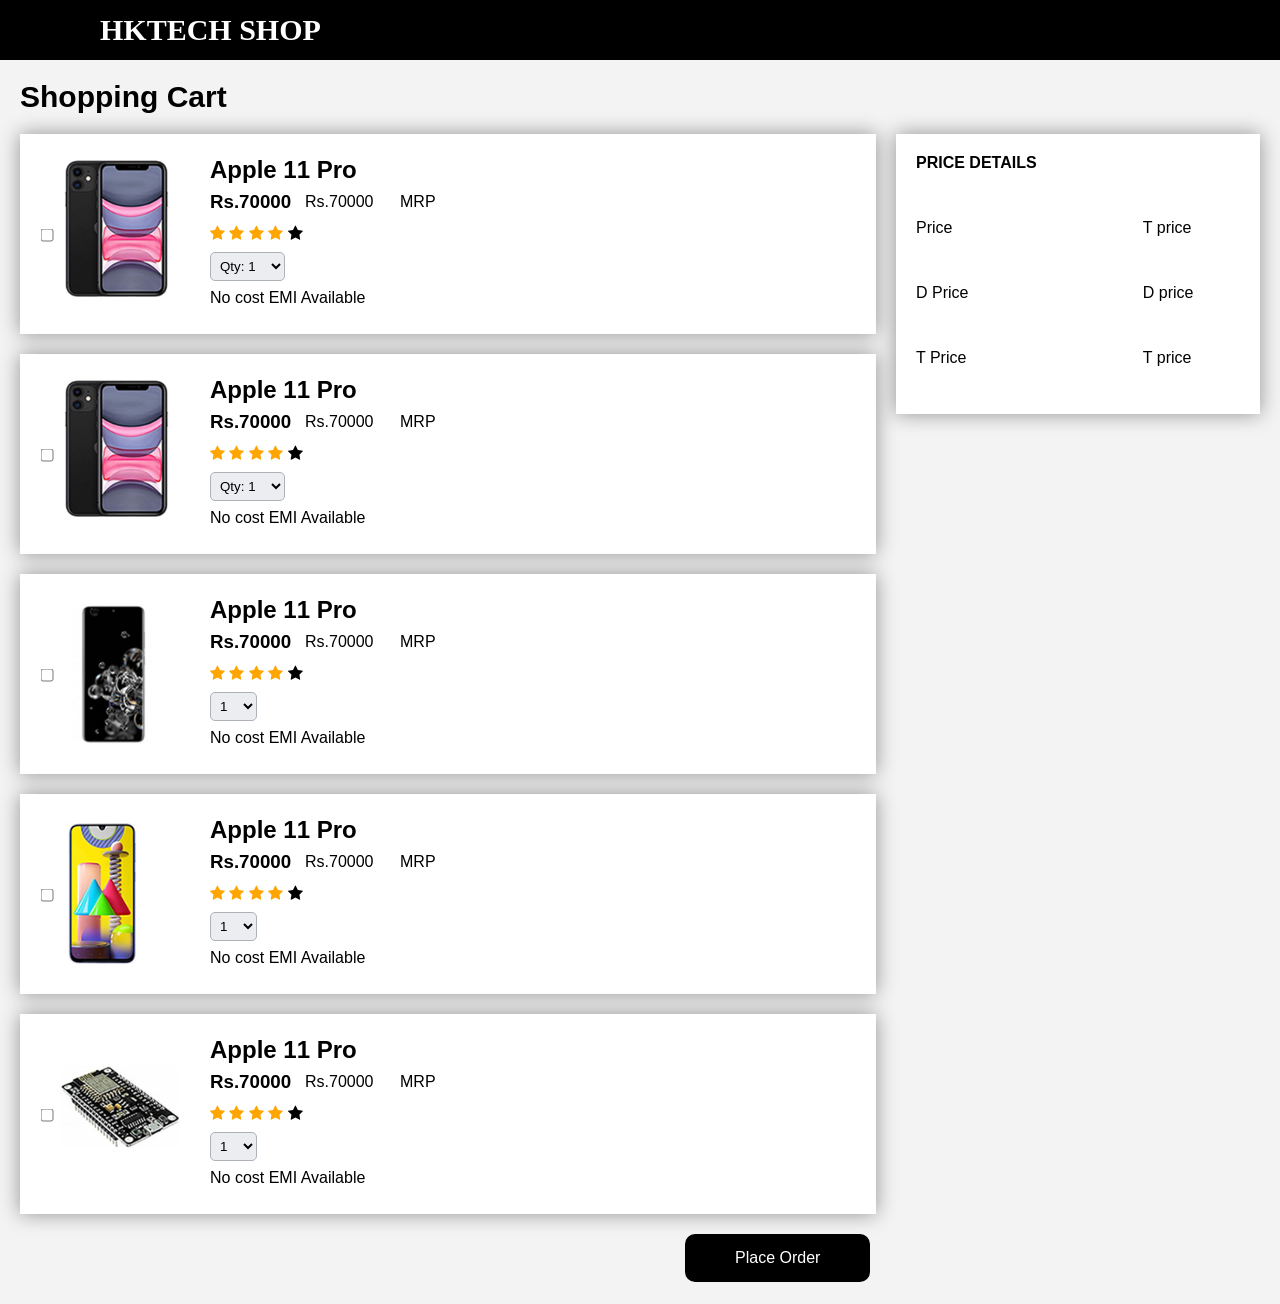
<file: cart.html>
<!DOCTYPE html>
<html lang="en">
<head>
    <meta charset="UTF-8">
    <meta name="viewport" content="width=device-width, initial-scale=1.0">
    <link rel="stylesheet" href="https://cdnjs.cloudflare.com/ajax/libs/font-awesome/4.7.0/css/font-awesome.min.css">

    <link rel="stylesheet" href="css/cart.css">
    <title>HKTECH | Cart</title>
    <style>
        *{
            padding: 0; 
            margin: 0;
            text-decoration: none;
            list-style: none;
            box-sizing: border-box;
        }
        body{
            background:#F3F3F3;
        }
        
        nav{
            background: black;
            height: 60px;
            width: 100%;
        }
        
        label.logo{
            font-size: 30px;
            padding-left:100px;
            line-height: 60px;
        }
        
        nav ul{
            float: right;
            margin-right: 100px;
        }
        
        nav ul li{
            line-height: 60px;
            margin: 0px 25px;
        }
        
        nav ul li a{
            font-size: 16px;
            padding: 6px 13px;
            border-radius: 10px;
            color: white;
            font-family: 'Segoe UI';
            font-weight: bold;
        }

        nav label{
            color: white;
            font-family: 'Segoe UI';
            font-weight: bold;
        }
        
    </style>

</head>
<body>
    <nav>
        <a href="index.html"><label class='logo'>HKTECH SHOP</label></a>
         <ul class="nav_link">
             <!-- <li><a href="#">Hello Hemanth</a></li> -->
             <!-- <li><a href="payment.html"><i class="fa fa-shopping-cart" aria-hidden="true"></i> cart</a></li> -->
        </ul>
    </nav>

    <div class="cart_head">
        <h2 id='title'>Shopping Cart</h2> 
    </div>
    <div class="cart_content">
        <div class="shopping_cart">
        <form action="">

            <!-- item 1 -->
            <div class="cart_item">
                <div class="check_item"><input type="checkbox"></div>
                <div class="item_image"><img src="images/iphone10.jpg" alt=""></div>
                <div class="item_description">
                    <h2>Apple 11 Pro</h2>
                    <div class="item_price">
                        <h3>Rs.70000</h3> 
                        <del>Rs.70000</del>  
                        <del>MRP</del>
                    </div>
                    <div class="rating">
                        <span class="fa fa-star checked"></span>
                        <span class="fa fa-star checked"></span>
                        <span class="fa fa-star checked"></span>
                        <span class="fa fa-star checked"></span>
                        <span class="fa fa-star"></span>
                    </div>
                    <select name="quantity" id="">
                        <option value="1">Qty: 1</option>
                        <option value="2">Qty: 2</option>
                        <option value="3">Qty: 3</option>
                        <option value="4">Qty: 4</option>
                        <option value="5">Qty: 5</option>
                        <option value="6">Qty: 6</option>
                        <option value="7">Qty: 7</option>
                        <option value="8">Qty: 8</option>
                        <option value="9">Qty: 9</option>
                        <option value="10">Qty: 10</option>
                    </select><br>
                    <p>No cost EMI Available</p>
                </div>
                <!-- <div>
                    Delivery by
                </div> -->
            </div>

            <div class="cart_item">
                <div class="check_item"><input type="checkbox"></div>
                <div class="item_image"><img src="images/iphone10.jpg" alt=""></div>
                <div class="item_description">
                    <h2>Apple 11 Pro</h2>
                    <div class="item_price">
                        <h3>Rs.70000</h3> 
                        <del>Rs.70000</del>  
                        <del>MRP</del>
                    </div>
                    <div class="rating">
                        <span class="fa fa-star checked"></span>
                        <span class="fa fa-star checked"></span>
                        <span class="fa fa-star checked"></span>
                        <span class="fa fa-star checked"></span>
                        <span class="fa fa-star"></span>
                    </div>
                    <select name="quantity" id="">
                        <option value="1">Qty: 1</option>
                        <option value="2">Qty: 2</option>
                        <option value="3">Qty: 3</option>
                        <option value="4">Qty: 4</option>
                        <option value="5">Qty: 5</option>
                        <option value="6">Qty: 6</option>
                        <option value="7">Qty: 7</option>
                        <option value="8">Qty: 8</option>
                        <option value="9">Qty: 9</option>
                        <option value="10">Qty: 10</option>
                    </select><br>
                    <p>No cost EMI Available</p>
                </div>
                <!-- <div>
                    Delivery by
                </div> -->
            </div>

            <!-- item 2 -->

            <div class="cart_item">
                <div class="check_item"><input type="checkbox"></div>
                <div class="item_image"><img src="images/samsung.jpeg" alt=""></div>
                <div class="item_description">
                    <h2>Apple 11 Pro</h2>
                    <div class="item_price">
                        <h3>Rs.70000</h3> 
                        <del>Rs.70000</del>  
                        <p>MRP</p>
                    </div>
                    <div class="rating">
                        <span class="fa fa-star checked"></span>
                        <span class="fa fa-star checked"></span>
                        <span class="fa fa-star checked"></span>
                        <span class="fa fa-star checked"></span>
                        <span class="fa fa-star"></span>
                    </div>
                    <select name="quantiti" id="">
                        <option value="1">1</option>
                        <option value="2">2</option>
                        <option value="3">3</option>
                        <option value="4">4</option>
                        <option value="5">5</option>
                        <option value="6">6</option>
                        <option value="7">7</option>
                        <option value="8">8</option>
                        <option value="9">9</option>
                        <option value="10">10</option>
                    </select>
                    <p>No cost EMI Available</p>
                </div>
                <!-- <div>
                    Delivery by
                </div> -->
            </div>
            
            <!-- item 3 -->

            <div class="cart_item">
                <div class="check_item"><input type="checkbox"></div>
                <div class="item_image"><img src="images/samm31.jpeg" alt=""></div>
                <div class="item_description">
                    <h2>Apple 11 Pro</h2>
                    <div class="item_price">
                        <h3>Rs.70000</h3> 
                        <p>Rs.70000</p>  
                        <p>MRP</p>
                    </div>
                    <div class="rating">
                        <span class="fa fa-star checked"></span>
                        <span class="fa fa-star checked"></span>
                        <span class="fa fa-star checked"></span>
                        <span class="fa fa-star checked"></span>
                        <span class="fa fa-star"></span>
                    </div>
                    <select name="quantiti" id="">
                        <option value="1">1</option>
                        <option value="2">2</option>
                        <option value="3">3</option>
                        <option value="4">4</option>
                        <option value="5">5</option>
                        <option value="6">6</option>
                        <option value="7">7</option>
                        <option value="8">8</option>
                        <option value="9">9</option>
                        <option value="10">10</option>
                    </select>
                    <p>No cost EMI Available</p>
                </div>
                <!-- <div>
                    Delivery by
                </div> -->
            </div>
            
            <!-- item 4 -->

            <div class="cart_item">
                <div class="check_item"><input type="checkbox"></div>
                <div class="item_image"><img src="images/wifi module.jpeg" alt=""></div>
                <div class="item_description">
                    <h2>Apple 11 Pro</h2>
                    <div class="item_price">
                        <h3>Rs.70000</h3> 
                        <p>Rs.70000</p>  
                        <p>MRP</p>
                    </div>
                    <div class="rating">
                        <span class="fa fa-star checked"></span>
                        <span class="fa fa-star checked"></span>
                        <span class="fa fa-star checked"></span>
                        <span class="fa fa-star checked"></span>
                        <span class="fa fa-star"></span>
                    </div>
                    <select name="quantiti" id="">
                        <option value="1">1</option>
                        <option value="2">2</option>
                        <option value="3">3</option>
                        <option value="4">4</option>
                        <option value="5">5</option>
                        <option value="6">6</option>
                        <option value="7">7</option>
                        <option value="8">8</option>
                        <option value="9">9</option>
                        <option value="10">10</option>
                    </select>
                    <p>No cost EMI Available</p>
                </div>
                <!-- <div>
                    Delivery by
                </div> -->
            </div>

            </form>
        </div>
        <div class="price_details">
            <div style="font-weight: bold; ">PRICE DETAILS</div><div></div>
            <div>Price</div> <div>T price</div>
            <div>D Price</div> <div>D price</div>
            <div>T Price</div> <div>T price</div>
        </div>
    </div>
    <button  class="btm-btn">Place Order</button>


</body>
</html>
</file>
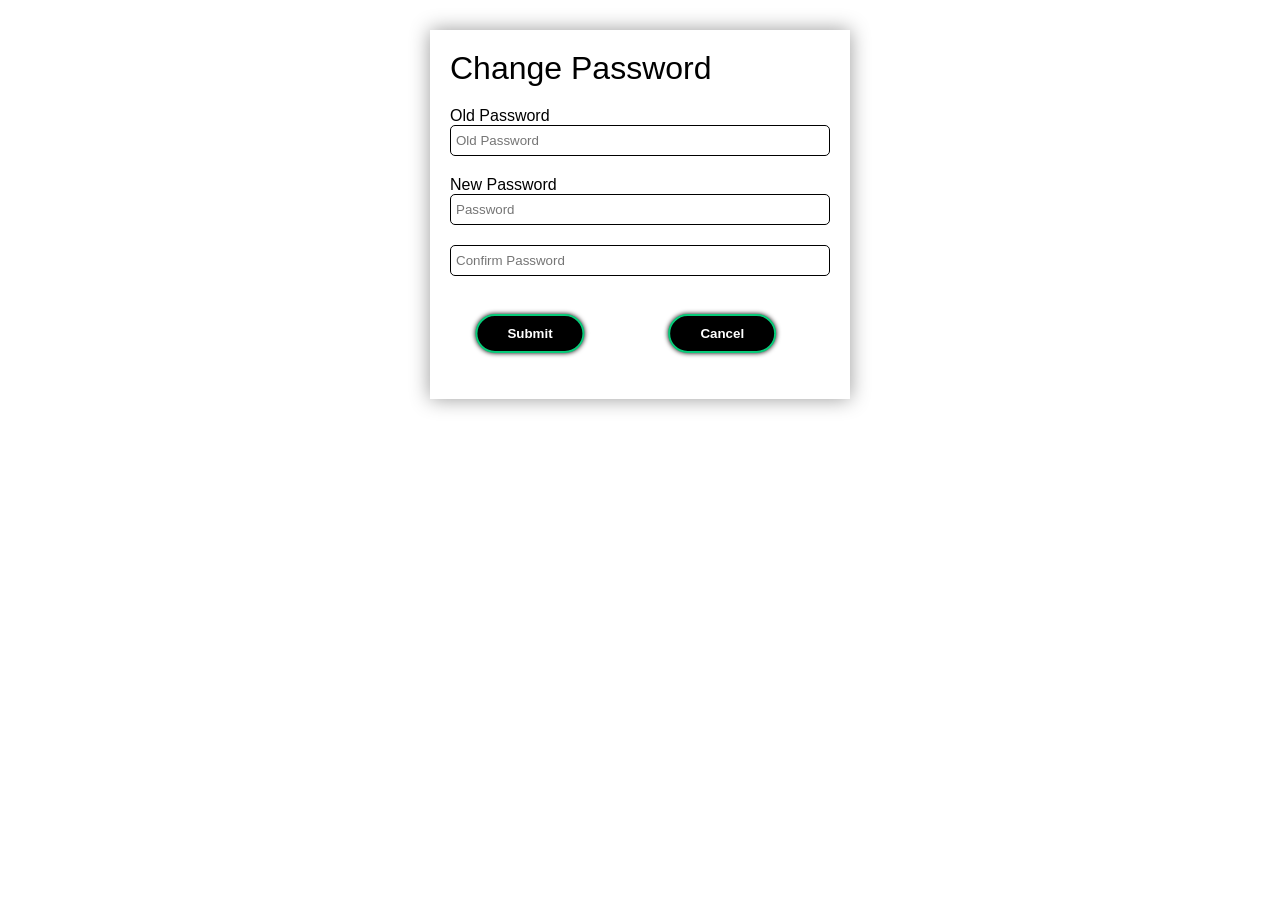
<file: change_password.html>
<!DOCTYPE html>
<html lang="en">
<head>
    <meta charset="UTF-8">
    <meta name="viewport" content="width=device-width, initial-scale=1.0">
    <link rel="stylesheet" href="css/user.css">
    <title>Document</title>
</head>
<style>
    button{
        left: 0;
        margin-left: 80px;
    }
    .mid-box{
        height: auto;
    }
    form{
        margin-bottom: 50px;
    }
</style>
<body>
    <div class="mid-box">
        <form action="">
            <h1>Change Password</h1>
            <p>Old Password</p>
            <input type="password" placeholder="Old Password" name='old_password'>
            <p>New Password</p>
            <input type="password" placeholder="Password" name='password'>
            <input type="password" placeholder="Confirm Password" name='password2'>
            <div><br>
                <button style="float: left;">Submit</button>
                <button style="float: right;">Cancel</button>
            </div>        
        </form>
    </div>
</body>
</html>
</file>
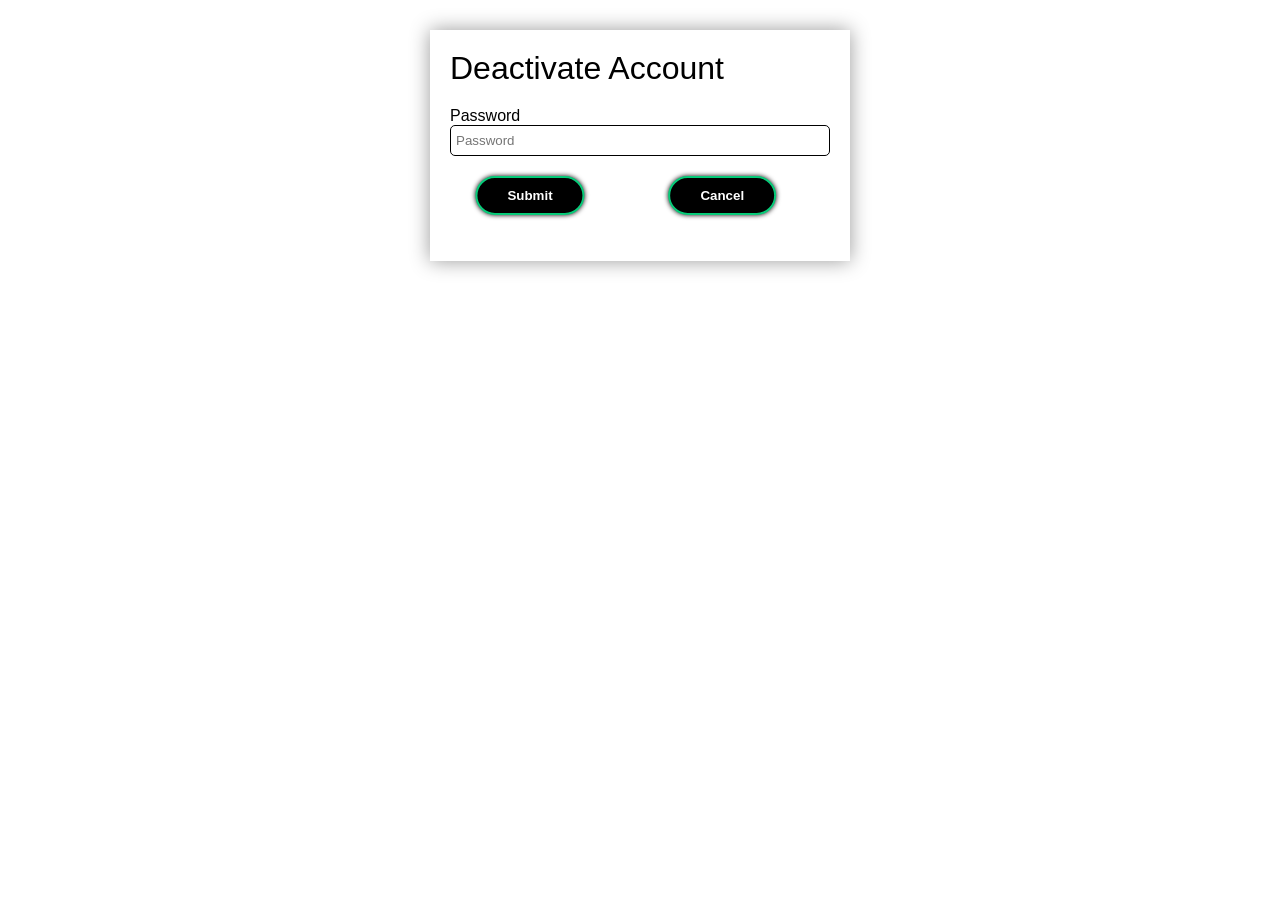
<file: deactivate_acc.html>
<!DOCTYPE html>
<html lang="en">
<head>
    <meta charset="UTF-8">
    <meta name="viewport" content="width=device-width, initial-scale=1.0">
    <link rel="stylesheet" href="css/user.css">
    <title>Document</title>
</head>
<style>
    button{
        left: 0;
        margin-left: 80px;
    }
    .mid-box{
        height: auto;
    }
    form{
        margin-bottom: 50px;

    }
</style>
<body>
    <div class="mid-box">
        <form action="">
            <h1>Deactivate Account</h1>
            <p>Password</p>
            <input type="password" placeholder="Password" name='password'>
            <div>
                <button style="float: left;">Submit</button>
                <button style="float: right;">Cancel</button>
            </div>        
        </form>
    </div>
</body>
</html>
</file>
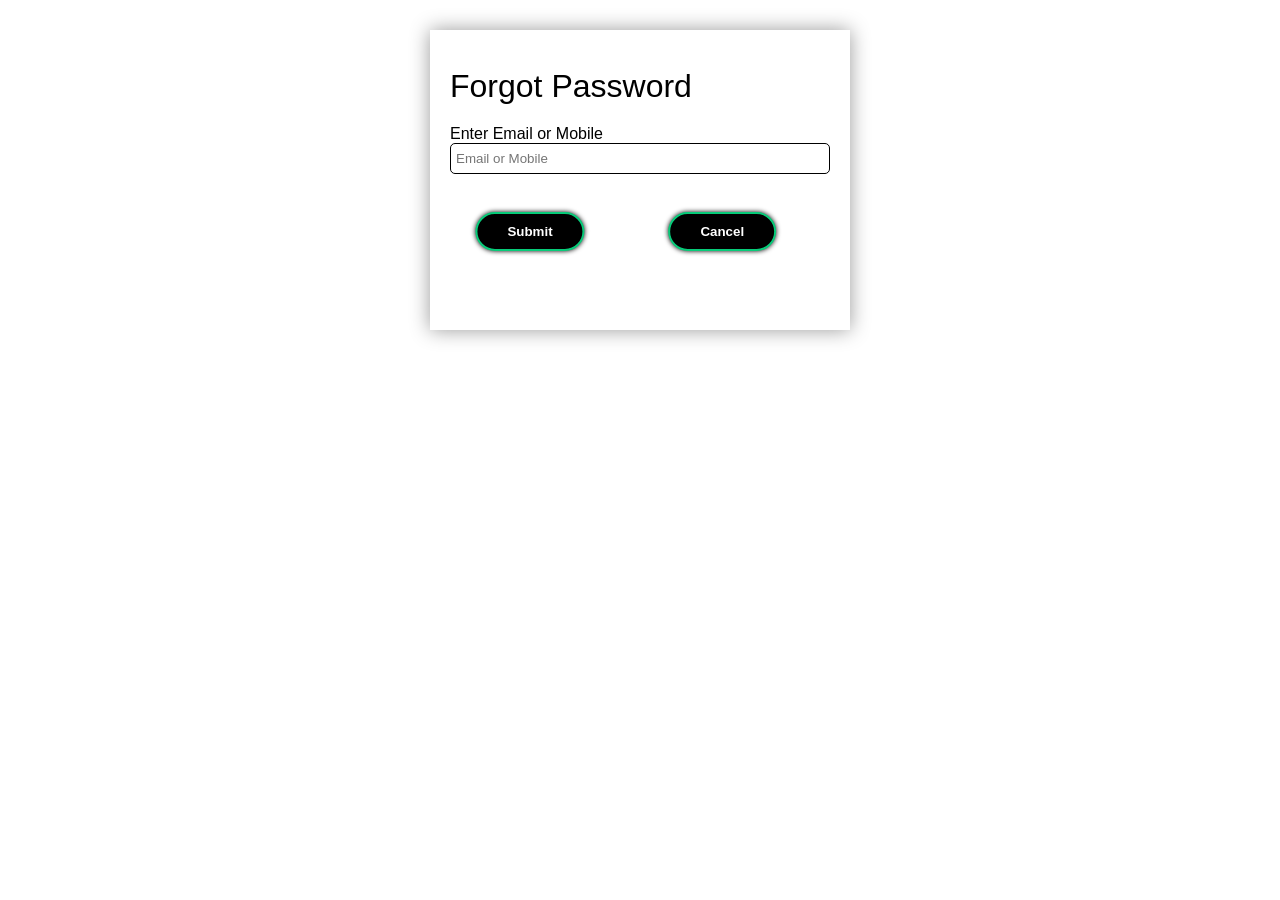
<file: forgot_password.html>
<html lang="en">
<head>
    <meta charset="UTF-8">
    <link rel="stylesheet" href="css/user.css">
    <link rel="stylesheet" href="https://cdnjs.cloudflare.com/ajax/libs/font-awesome/4.7.0/css/font-awesome.min.css">
    <meta name="viewport" content="width=device-width, initial-scale=1.0">
    <title>HKTECH | Forgot Password</title>
    <style>
        button{
            left: 0;
            margin-left: 80px;
        }
        .mid-box{
            height: 300px;
        }
        form{
            margin-bottom: 50px;
        }
    </style>

</head>
<body>
    <div class="mid-box">
        <form class="signup" style="height: 55%; padding-bottom:385px;"><br>
            <h1>Forgot Password</h1>
            <p>Enter Email or Mobile</p>
            <input type="text" placeholder="Email or Mobile" required><br><br>
            <button style="float: left;">Submit</button>
            <button style="float: right;">Cancel</button>
</form>
    </div>
</body>
</html>
</file>
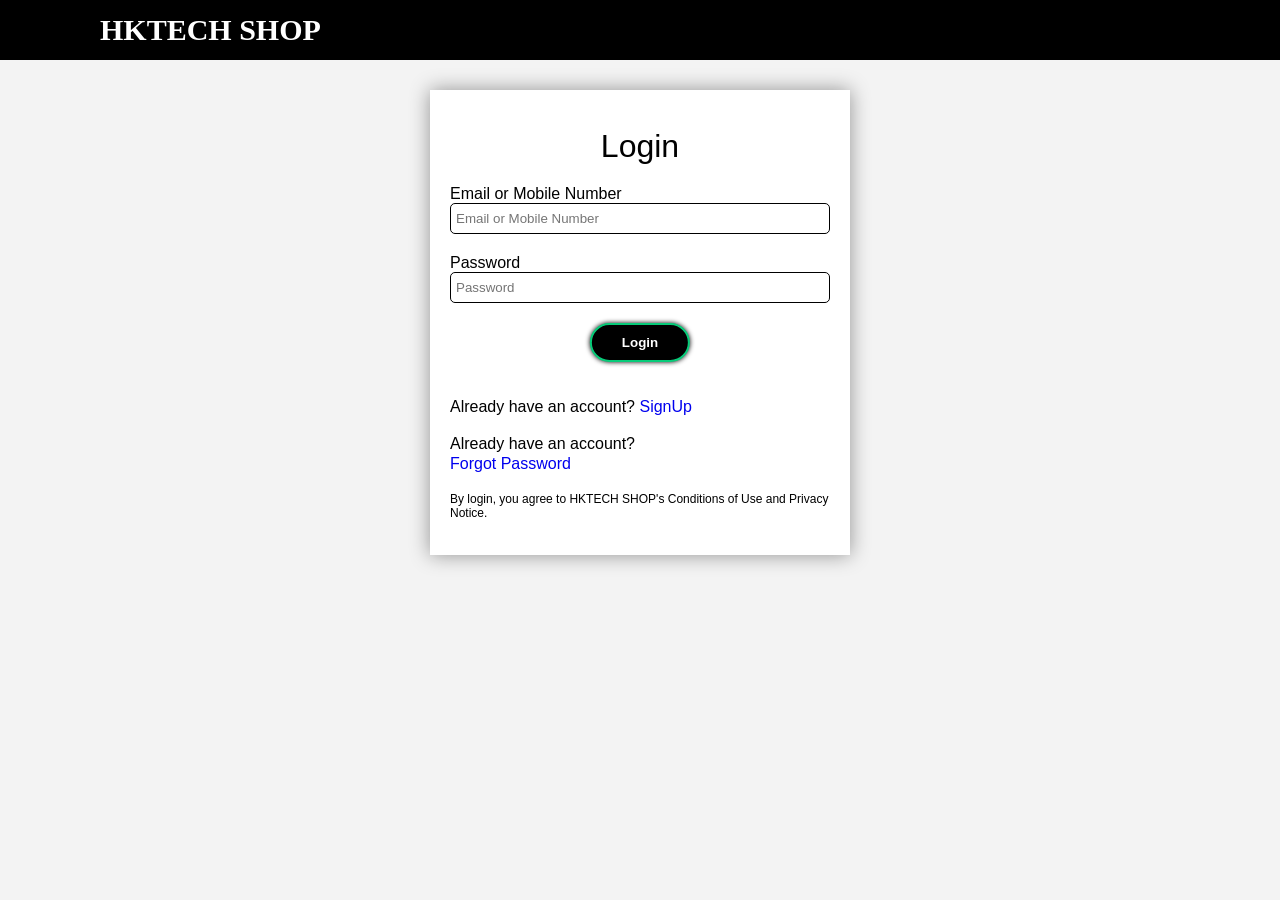
<file: login.html>
<html lang="en">
<head>
    <meta charset="UTF-8">
    <link rel="stylesheet" href="css/user.css">
    <link rel="stylesheet" href="https://cdnjs.cloudflare.com/ajax/libs/font-awesome/4.7.0/css/font-awesome.min.css">
    <meta name="viewport" content="width=device-width, initial-scale=1.0">
    <title>HKTECH | Login</title>
    <style>
        body{
            background:#F3F3F3;
        }
        
        nav{
            background: black;
            height: 60px;
            width: 100%;
        }
        
        label.logo{
            color: white;
            font-size: 30px;
            padding-left: 100px;
            line-height: 60px;
            font-family: 'Segoe UI';
            font-weight: bold;
        }
 
      .mid-box span::before{
            content: "Already have an account? ";
        }          

    </style>

</head>
<body>
    <nav>
        <a href="index.html"><label class='logo'>HKTECH SHOP</label></a>
    </nav>
    <div class="mid-box" >
        <form class="signup"><br>
            <h1 align='center'>Login</h1>
            <p>Email or Mobile Number</p>
            <input type="text" placeholder="Email or Mobile Number" required><br>
            <p>Password</p>
            <input type="password" placeholder="Password" required><br>
            <button>Login</button><br><br><br>
            <!-- <input type="submit" name='submit'> -->
        </form>
        <div class='devider'>
            <span><a href="signup.html">SignUp</a></span>
        </div><br>
        <div class='forgotp' style="line-height: 20px; margin-bottom:0;">
            <span><a href="forgot_password.html"><br> Forgot Password</a></span>
        </div><br>
        <p style="font-size: 12px;">By login, you agree to HKTECH SHOP's Conditions of Use and Privacy Notice.</p>
    </div>


</body>
</html>
</file>
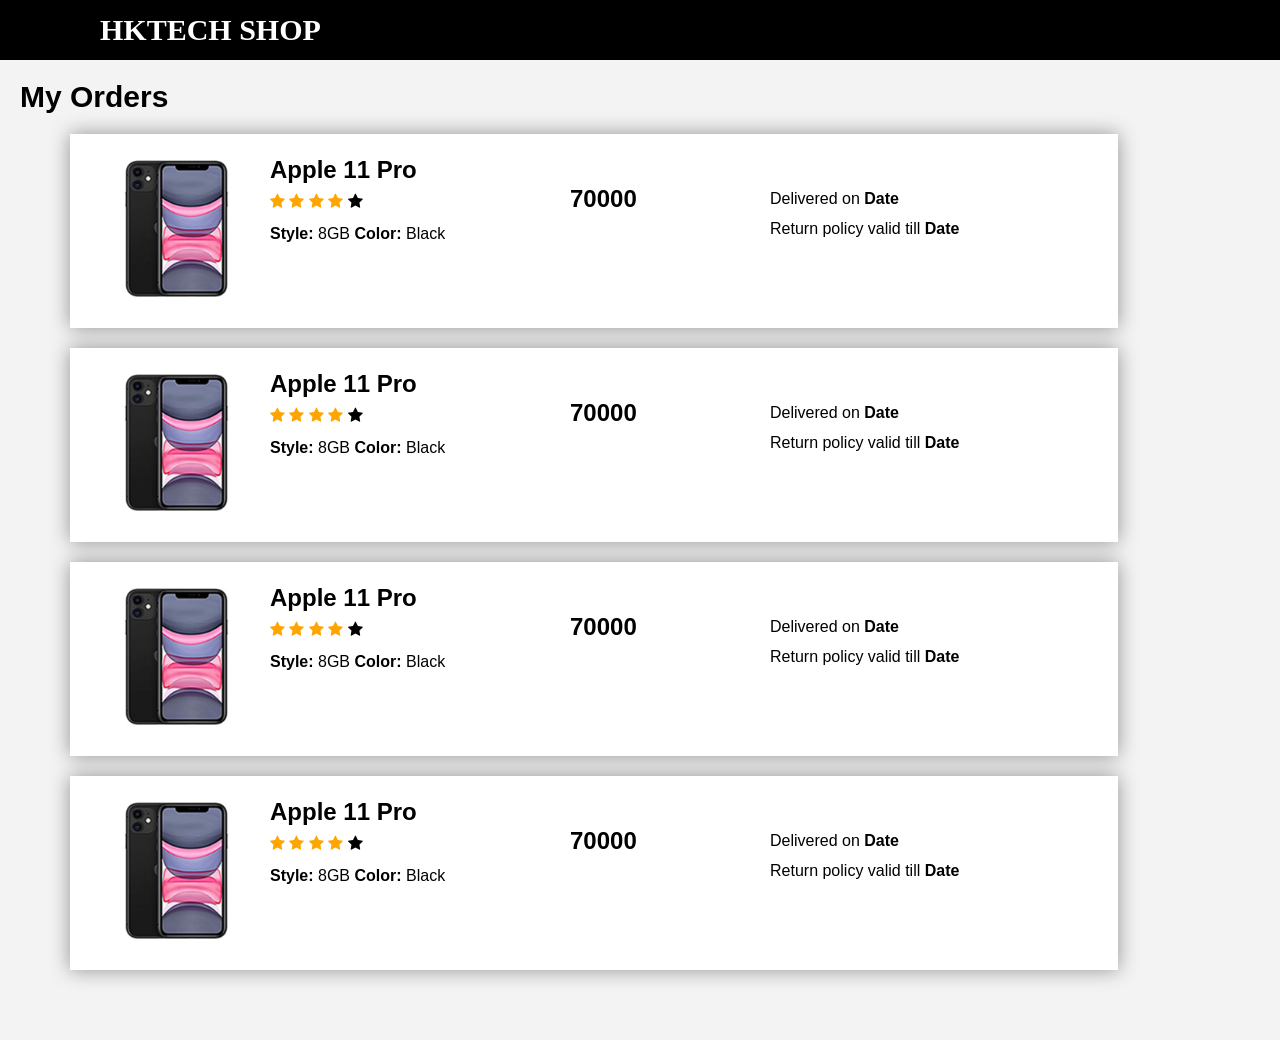
<file: my_orders.html>
<!DOCTYPE html>
<html lang="en">
<head>
    <meta charset="UTF-8">
    <meta name="viewport" content="width=device-width, initial-scale=1.0">
    <link rel="stylesheet" href="https://cdnjs.cloudflare.com/ajax/libs/font-awesome/4.7.0/css/font-awesome.min.css">

    <link rel="stylesheet" href="css/cart.css">
    <title>HKTECH | Cart</title>
    <style>
        *{
            padding: 0; 
            margin: 0;
            text-decoration: none;
            list-style: none;
            box-sizing: border-box;
        }
        body{
            background:#F3F3F3;
        }
        
        nav{
            background: black;
            height: 60px;
            width: 100%;
        }
        
        label.logo{
            font-size: 30px;
            padding-left:100px;
            line-height: 60px;
        }
        
        nav ul{
            float: right;
            margin-right: 100px;
        }
        
        nav ul li{
            line-height: 60px;
            margin: 0px 25px;
        }
        
        nav ul li a{
            font-size: 16px;
            padding: 6px 13px;
            border-radius: 10px;
            color: white;
            font-family: 'Segoe UI';
            font-weight: bold;
        }

        nav label{
            color: white;
            font-family: 'Segoe UI';
            font-weight: bold;
        }



    
        .cart_content{
            margin-left: 50px;
            display: block;
            width: 85%;
        }
        .deli_mob{
            display: none;
        }
        .deli_web{
            line-height: 30px;
        }
        .cart_item{
            padding-left: 50px;
            grid-template-columns: 150px 300px 200px 200px;
        }

        @media (max-width:600px){
            .cart_content{
                zoom:85%;
                margin: 10px;
            }
            .deli_mob{
                display: block;
                line-height: 25px;
            }
            .deli_web{
                display: none;
            }
            .cart_item{
                width: 100%;
                grid-template-columns: 30% 70%;
                padding-left: 20px;
                grid-column-gap: 25px;
            }
        }
        
    </style>

</head>
<body>
    <nav>
        <a href="index.html"><label class='logo'>HKTECH SHOP</label></a>
         <ul class="nav_link">
             <!-- <li><a href="#">Hello Hemanth</a></li> -->
             <!-- <li><a href="payment.html"><i class="fa fa-shopping-cart" aria-hidden="true"></i> cart</a></li> -->
        </ul>
    </nav>

    <div class="cart_head">
        <h2 id='title'>My Orders</h2> 
    </div>
    <div class="cart_content">
        <div class="my_orders">

            
                        <!-- item 1 -->
                        <div class="cart_item">
                            <div class="item_image"><img src="images/iphone10.jpg" alt=""></div>
                            <div class="item_description">
                                <h2>Apple 11 Pro</h2>
                                <div class="rating">
                                    <span class="fa fa-star checked"></span>
                                    <span class="fa fa-star checked"></span>
                                    <span class="fa fa-star checked"></span>
                                    <span class="fa fa-star checked"></span>
                                    <span class="fa fa-star"></span>
                                </div>
                                <p style="display: inline;"><b>Style: </b> 8GB </p>
                                <p style="display: inline;"><b> Color: </b> Black</p>
                                <div class="deli_mob">
                                <h3>RS. 700000</h3>
                                <p>Delivered on <b>Date</b></p>
                                <p>Return policy valid till <b>Date</b></p>
                                </div>
                            </div>
                            <div class="deli_web"><br>
                                <h2>70000</h2>
                            </div>
                            <div class="deli_web"><br>
                                <p>Delivered on <b>Date</b></p>
                                <p>Return policy valid till <b>Date</b></p>
                            </div>
                        </div>

                        



                                    <!-- item 2 -->
            <div class="cart_item">
                <div class="item_image"><img src="images/iphone10.jpg" alt=""></div>
                <div class="item_description">
                    <h2>Apple 11 Pro</h2>
                    <div class="rating">
                        <span class="fa fa-star checked"></span>
                        <span class="fa fa-star checked"></span>
                        <span class="fa fa-star checked"></span>
                        <span class="fa fa-star checked"></span>
                        <span class="fa fa-star"></span>
                    </div>
                    <p style="display: inline;"><b>Style: </b> 8GB </p>
                    <p style="display: inline;"><b> Color: </b> Black</p>
                    <div class="deli_mob">
                    <h3>RS. 700000</h3>
                    <p>Delivered on <b>Date</b></p>
                    <p>Return policy valid till <b>Date</b></p>
                    </div>
                </div>
                <div class="deli_web"><br>
                    <h2>70000</h2>
                </div>
                <div class="deli_web"><br>
                    <p>Delivered on <b>Date</b></p>
                    <p>Return policy valid till <b>Date</b></p>
                </div>
            </div>





                        <!-- item 3 -->
                        <div class="cart_item">
                            <div class="item_image"><img src="images/iphone10.jpg" alt=""></div>
                            <div class="item_description">
                                <h2>Apple 11 Pro</h2>
                                <div class="rating">
                                    <span class="fa fa-star checked"></span>
                                    <span class="fa fa-star checked"></span>
                                    <span class="fa fa-star checked"></span>
                                    <span class="fa fa-star checked"></span>
                                    <span class="fa fa-star"></span>
                                </div>
                                <p style="display: inline;"><b>Style: </b> 8GB </p>
                                <p style="display: inline;"><b> Color: </b> Black</p>
                                <div class="deli_mob">
                                <h3>RS. 700000</h3>
                                <p>Delivered on <b>Date</b></p>
                                <p>Return policy valid till <b>Date</b></p>
                                </div>
                            </div>
                            <div class="deli_web"><br>
                                <h2>70000</h2>
                            </div>
                            <div class="deli_web"><br>
                                <p>Delivered on <b>Date</b></p>
                                <p>Return policy valid till <b>Date</b></p>
                            </div>
                        </div>

                        


                                    <!-- item 4 -->
            <div class="cart_item">
                <div class="item_image"><img src="images/iphone10.jpg" alt=""></div>
                <div class="item_description">
                    <h2>Apple 11 Pro</h2>
                    <div class="rating">
                        <span class="fa fa-star checked"></span>
                        <span class="fa fa-star checked"></span>
                        <span class="fa fa-star checked"></span>
                        <span class="fa fa-star checked"></span>
                        <span class="fa fa-star"></span>
                    </div>
                    <p style="display: inline;"><b>Style: </b> 8GB </p>
                    <p style="display: inline;"><b> Color: </b> Black</p>
                    <div class="deli_mob">
                    <h3>RS. 700000</h3>
                    <p>Delivered on <b>Date</b></p>
                    <p>Return policy valid till <b>Date</b></p>
                    </div>
                </div>
                <div class="deli_web"><br>
                    <h2>70000</h2>
                </div>
                <div class="deli_web"><br>
                    <p>Delivered on <b>Date</b></p>
                    <p>Return policy valid till <b>Date</b></p>
                </div>
            </div>


        </div>
</body>
</html>
</file>
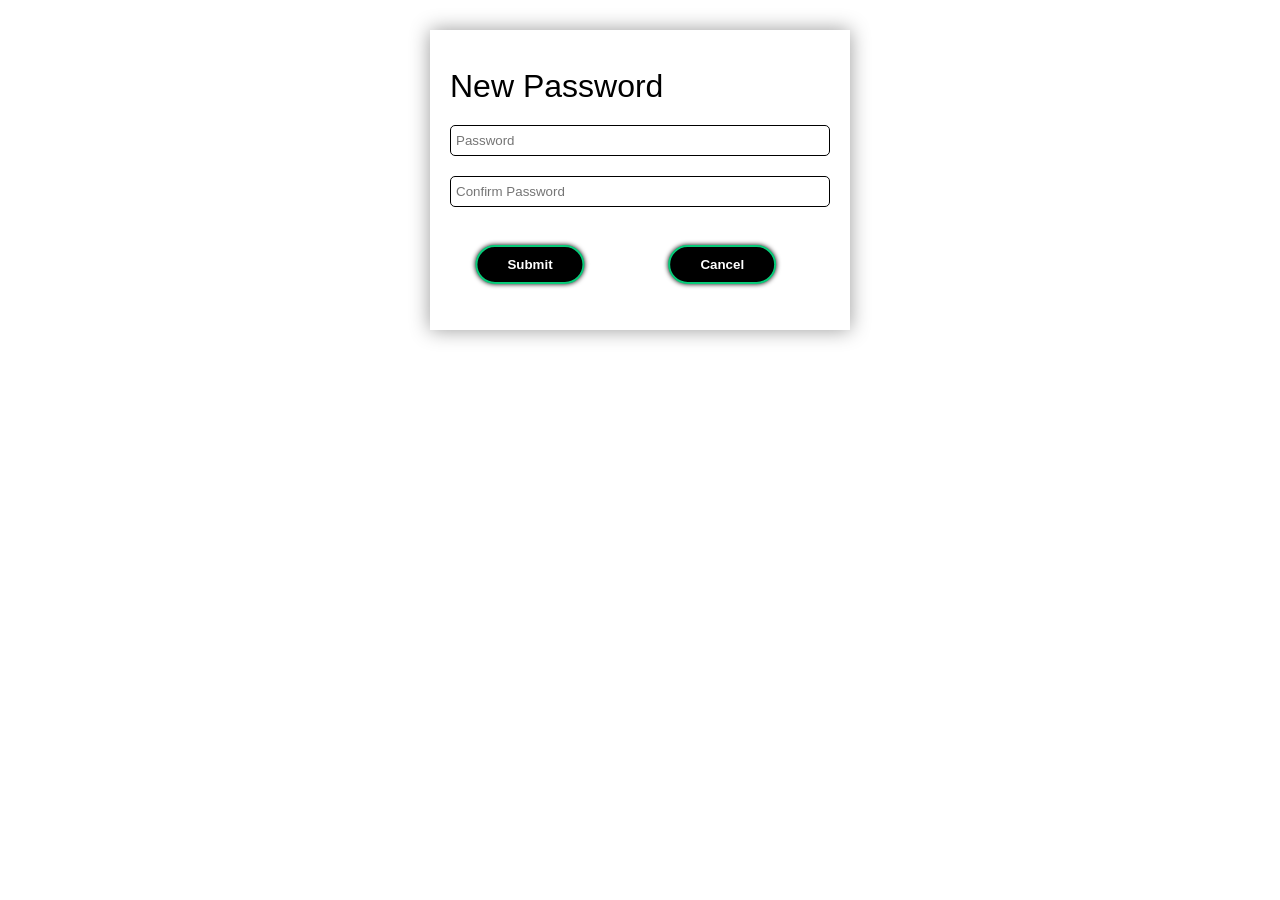
<file: new_password.html>
<!DOCTYPE html>
<html lang="en">
<head>
    <meta charset="UTF-8">
    <meta name="viewport" content="width=device-width, initial-scale=1.0">
    <link rel="stylesheet" href="css/user.css">
    <title>Document</title>
</head>
<style>
    button{
        left: 0;
        margin-left: 80px;
    }
    .mid-box{
        height: auto;
    }
    form{
        margin-bottom: 50px;
    }
</style>
<body>
    <div class="mid-box"><br>
        <form action="">
            <h1>New Password</h1>
            <input type="password" placeholder="Password" name='password'>
            <input type="password" placeholder="Confirm Password" name='password2'>
            <div><br>
                <button style="float: left;">Submit</button>
                <button style="float: right;">Cancel</button>
            </div>        
        </form>
    </div>
</body>
</html>
</file>
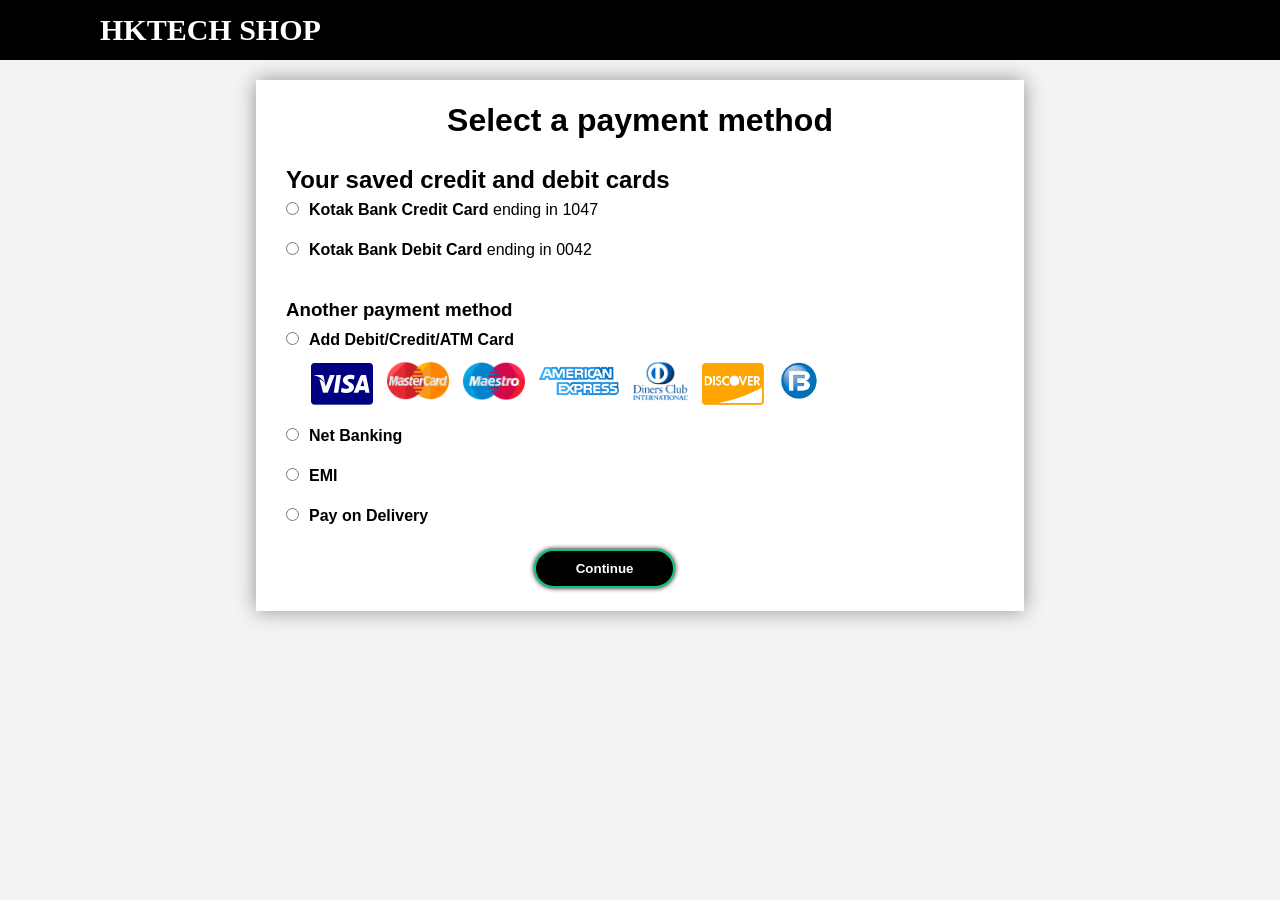
<file: payment.html>
<html lang="en">
<head>
    <meta charset="UTF-8">
    <link rel="stylesheet" href="css/payment.css">
    <meta name="viewport" content="width=device-width, initial-scale=1.0">
    <link rel="stylesheet" href="https://cdnjs.cloudflare.com/ajax/libs/font-awesome/4.7.0/css/font-awesome.min.css">
    <title>HKTECH | Payment</title>
    <style>
        *{
            padding: 0; 
            margin: 0;
            text-decoration: none;
            list-style: none;
            box-sizing: border-box;
        }
        
        a{
            color: white;
        }
        
        body{
            font-family: 'Segoe UI';
            font-weight: bold;
        }

        body{
            background: #F3F3F3;
        }
    </style>
</head>
<body>
    <nav>
        <a href="index.html"><label class='logo'>HKTECH SHOP</label></a>
    </nav>
    <form class='payment'>
        <h1 align='center' style="margin-top: 10px; margin-bottom:15px;">Select a payment method</h1>
        <h2>Your saved credit and debit cards</h2>
        <input  type="radio" name="payment_mode"><b>Kotak Bank Credit Card</b> ending in 1047 <br>
        <input type="radio" name="payment_mode"><b>Kotak Bank Debit Card</b> ending in 0042 <br>
        <h3>Another payment method</h3>
        <input type="radio" name="payment_mode" id=""><b >Add Debit/Credit/ATM Card</b><br>
        <div class="icon-container">
            <i class="fa fa-cc-visa fa-3x" style="margin-left: 25px; color:navy;"></i>
            <img src="paymnet_icons/mastercard.png" height="40px" alt="">
            <img src="paymnet_icons/mastrocard.png" height="40px" alt="">
            <img src="paymnet_icons/american-express.png" height="40px" alt="">
            <img src="paymnet_icons/diners-club.png" height="40px" alt="">            
            <i class="fa fa-cc-discover fa-3x" style="color:orange;"></i>
            <img src="paymnet_icons/Bajaj-Finserv-Logo1.png" height="40px" alt="">            
        </div>
        <input type="radio" name="payment_mode" id=""><b>Net Banking</b><br>
        <input type="radio" name="payment_mode" id=""><b>EMI</b><br>
        <input type="radio" name="payment_mode" id=""><b>Pay on Delivery</b><br>
        <button>Continue</button>
    </form><br><br>
</body>
</html>
</file>
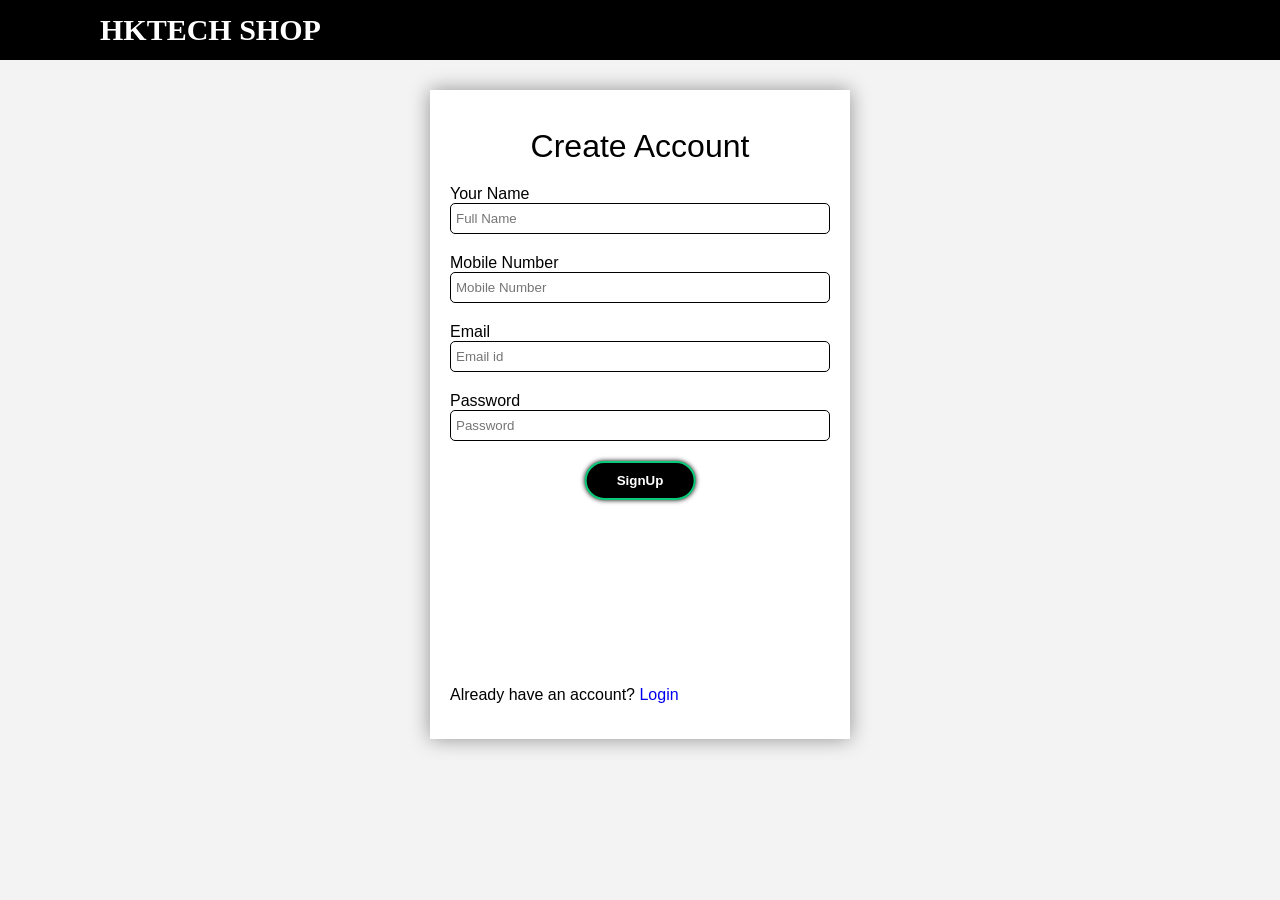
<file: signup.html>
<html lang="en">
<head>
    <meta charset="UTF-8">
    <meta name="viewport" content="width=device-width, initial-scale=1.0">
    <link rel="stylesheet" href="https://cdnjs.cloudflare.com/ajax/libs/font-awesome/4.7.0/css/font-awesome.min.css">
    <link rel="stylesheet" href="css/user.css">
    <title>HKTECH | SignUp</title>

    <style>
        body{
            background:#F3F3F3;
        }
        
        nav{
            background: black;
            height: 60px;
            width: 100%;
        }
        
        label.logo{
            color: white;
            font-size: 30px;
            padding-left: 100px;
            line-height: 60px;
            font-family: 'Segoe UI';
            font-weight: bold;
        }
 
        .mid-box span::before{
            content: "Already have an account? ";
        }          

    </style>

</head>
<body>
    <nav>
        <a href="index.html"><label class='logo'>HKTECH SHOP</label></a>
    </nav>
    <div class="mid-box">
        <form class="signup" style="height: 60%; padding-bottom:385px;"><br>
            <h1 align='center'>Create Account</h1>
            <p>Your Name</p>
            <input type="text" placeholder="Full Name" required><br>
            <p>Mobile Number</p>
            <input type="text" placeholder="Mobile Number"required><br>
            <p>Email</p>
            <input type="text" placeholder="Email id"><br>
            <p>Password</p>
            <input type="password" placeholder="Password" required><br>
            <button align='center'>SignUp</button>
        </form><div class="gap"><br></div>
            <div class='devider'>
                <br><span><a href="login.html">Login</a></span>
            </div>
</div>

     
</body>
</html>
</file>
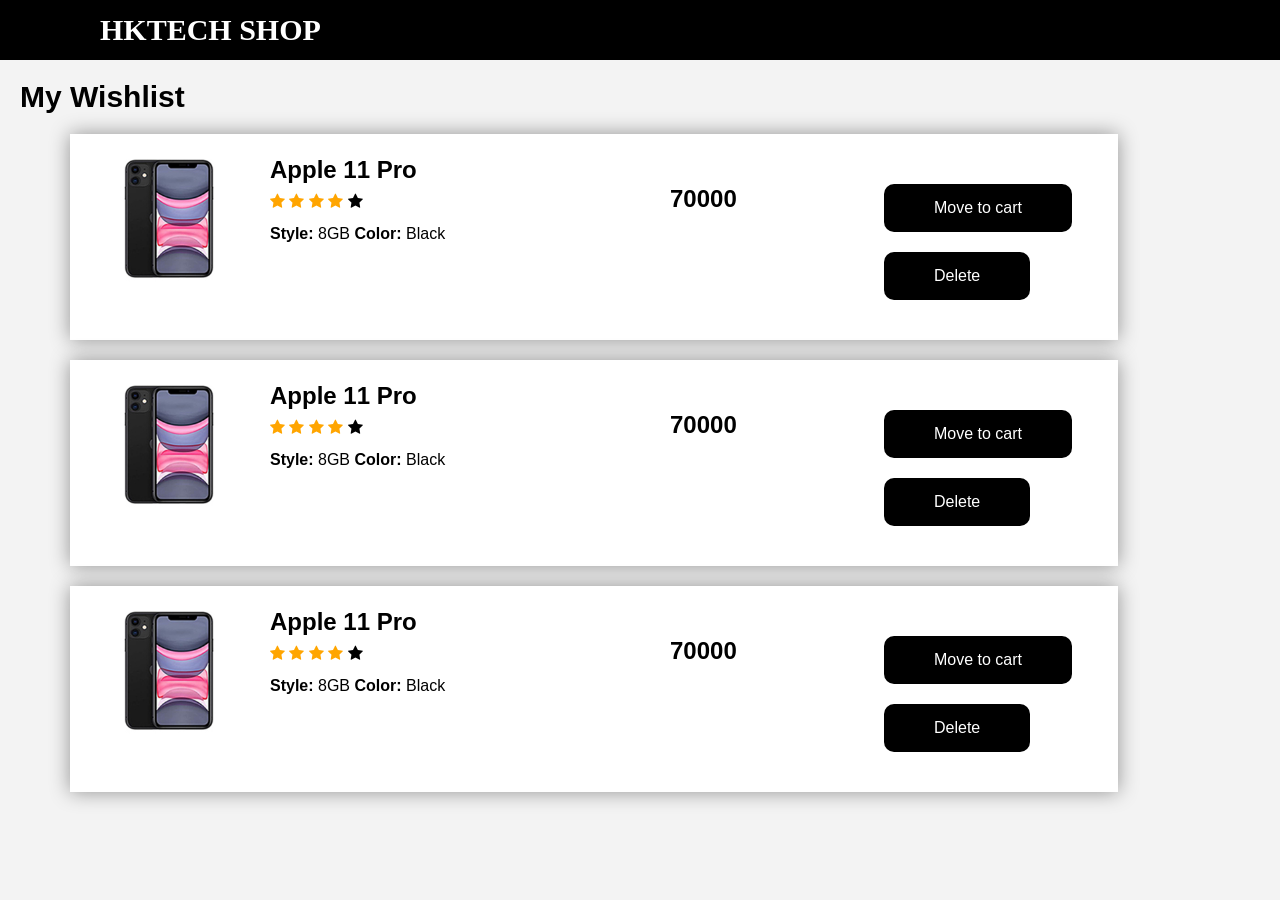
<file: wishlist.html>
<!DOCTYPE html>
<html lang="en">
<head>
    <meta charset="UTF-8">
    <meta name="viewport" content="width=device-width, initial-scale=1.0">
    <link rel="stylesheet" href="https://cdnjs.cloudflare.com/ajax/libs/font-awesome/4.7.0/css/font-awesome.min.css">

    <link rel="stylesheet" href="css/cart.css"> 
    <title>HKTECH | Cart</title>
    <style>
        *{
            padding: 0; 
            margin: 0;
            text-decoration: none;
            list-style: none;
            box-sizing: border-box;
        }
        body{
            background:#F3F3F3;
        }
        
        nav{
            background: black;
            height: 60px;
            width: 100%;
        }
        
        label.logo{
            font-size: 30px;
            padding-left:100px;
            line-height: 60px;
        }
        
        nav ul{
            float: right;
            margin-right: 100px;
        }
        
        nav ul li{
            line-height: 60px;
            margin: 0px 25px;
        }
        
        nav ul li a{
            font-size: 16px;
            padding: 6px 13px;
            border-radius: 10px;
            color: white;
            font-family: 'Segoe UI';
            font-weight: bold;
        }

        nav label{
            color: white;
            font-family: 'Segoe UI';
            font-weight: bold;
        }



    
        .cart_content{
            margin-left: 50px;
            display: block;
            width: 85%;
        }
        .deli_mob{
            display: none;
        }
        .deli_web{
            line-height: 30px;
        }
        .cart_item{
            padding-left: 50px;
            grid-template-columns: 150px 400px 300px 300px;
        }
        .fr{
            display: none;
            float: right;
            position: absolute;
            left: 125%;
            top: 0;
            font-size: 25px;
        }
        .item_image img{
            height: 130px;
        }
        .deli_web button{
            position: relative;
            margin-left: 10px;
            float: left;
            margin-bottom: 20px;
        }
        @media (max-width:600px){
            .cart_content{
                zoom:85%;
                margin: 10px;
            }
            .item_image img{
                height: 150px;
            }
    
            .deli_mob{
                display: block;
                line-height: 25px;
            }
            .deli_web{
                display: none;
            }
            .cart_item{
                width: 100%;
                grid-template-columns: 30% 70%;
                padding-left: 20px;
                grid-column-gap: 25px;
            }
            .fr{
                display: block;
            }
        }
        
    </style>

</head>
<body>
    <nav>
        <a href="index.html"><label class='logo'>HKTECH SHOP</label></a>
         <ul class="nav_link">
             <!-- <li><a href="#">Hello Hemanth</a></li> -->
             <!-- <li><a href="payment.html"><i class="fa fa-shopping-cart" aria-hidden="true"></i> cart</a></li> -->
        </ul>
    </nav>

    <div class="cart_head">
        <h2 id='title'>My Wishlist</h2> 
    </div>
    <div class="cart_content">
        <div class="my_orders">
            <!-- item 1 -->
            <div class="cart_item">
                <div class="item_image"><img src="images/iphone10.jpg" alt=""></div>
                <div class="item_description">
                    <h2>Apple 11 Pro</h2><i class="fa fa-trash fr" aria-hidden="true"></i>
                    <div class="rating">
                        <span class="fa fa-star checked"></span>
                        <span class="fa fa-star checked"></span>
                        <span class="fa fa-star checked"></span>
                        <span class="fa fa-star checked"></span>
                        <span class="fa fa-star"></span>
                    </div>
                    <p style="display: inline;"><b>Style: </b> 8GB </p>
                    <p style="display: inline;"><b> Color: </b> Black</p>
                    <div class="deli_mob">
                    <h3>RS. 700000</h3>
                    <p>Delivery on <b>Date</b></p>
                    </div>
                </div>
                <div class="deli_web"><br>
                    <h2>70000</h2>
                </div>
                <div class="deli_web"><br>
                    <button>Move to cart</button>
                    <button>Delete</button>
                </div>
            </div>
            <!-- item 1 -->
            <div class="cart_item">
                <div class="item_image"><img src="images/iphone10.jpg" alt=""></div>
                <div class="item_description">
                    <h2>Apple 11 Pro</h2><i class="fa fa-trash fr" aria-hidden="true"></i>
                    <div class="rating">
                        <span class="fa fa-star checked"></span>
                        <span class="fa fa-star checked"></span>
                        <span class="fa fa-star checked"></span>
                        <span class="fa fa-star checked"></span>
                        <span class="fa fa-star"></span>
                    </div>
                    <p style="display: inline;"><b>Style: </b> 8GB </p>
                    <p style="display: inline;"><b> Color: </b> Black</p>
                    <div class="deli_mob">
                    <h3>RS. 700000</h3>
                    <p>Delivery on <b>Date</b></p>
                    </div>
                </div>
                <div class="deli_web"><br>
                    <h2>70000</h2>
                </div>
                <div class="deli_web"><br>
                    <button>Move to cart</button>
                    <button>Delete</button>
                </div>
            </div>
            <!-- item 1 -->
            <div class="cart_item">
                <div class="item_image"><img src="images/iphone10.jpg" alt=""></div>
                <div class="item_description">
                    <h2>Apple 11 Pro</h2><i class="fa fa-trash fr" aria-hidden="true"></i>
                    <div class="rating">
                        <span class="fa fa-star checked"></span>
                        <span class="fa fa-star checked"></span>
                        <span class="fa fa-star checked"></span>
                        <span class="fa fa-star checked"></span>
                        <span class="fa fa-star"></span>
                    </div>
                    <p style="display: inline;"><b>Style: </b> 8GB </p>
                    <p style="display: inline;"><b> Color: </b> Black</p>
                    <div class="deli_mob">
                    <h3>RS. 700000</h3>
                    <p>Delivery on <b>Date</b></p>
                    </div>
                </div>
                <div class="deli_web"><br>
                    <h2>70000</h2>
                </div>
                <div class="deli_web"><br>
                    <button>Move to cart</button>
                    <button>Delete</button>
                </div>
            </div>
        </div>
    </div>
</body>
</html>
</file>
<file: css/cart.css>
*{
    box-sizing: border-box;
}

body{
    margin-bottom: 70px;
    font-family: Arial,sans-serif;
}

#title{
    padding: 10px; 
    margin-bottom:-20px; 
    font-size:30px;
}
.cart_content{
    display: grid;
    grid-template-columns: 70% 30%;
    position: relative;
}
.item_description{
    position: relative;
    line-height: 32px;

}

.cart_item, .price_details{
    background: white;
    display: grid;
    padding: 20px;
    margin: 20px 20px;
    font-family: Arial,sans-serif;
    filter: drop-shadow(0px 0px 10px rgba(0,0,0,0.4));
    position: relative;
}

.check_item input{
    position: relative;
    top: 50%;
    left: 50%;
    transform: translate(-50%,-50%);
}

.item_image img{
    height: 150px;
}

.item_price{
    display: grid;
    grid-template-columns: 90px 90px 90px;
    justify-items: start;
    grid-column-gap: 5px;
}


.checked{
    color: orange;
}

.cart_item{
    grid-template-columns: 20px 150px 500px;
    justify-items: start;
    grid-auto-columns: auto;
    grid-row: auto;
}

/* .inline{
    display: inline;
} */
.price_details{
    margin-left: 0px;
    grid-template-columns: 70% 30%;
    height: 25%;
    padding-bottom: 0;
}

.cart_item select{
    padding: 5px;
    border: 1px solid #ADB1B8;
    background: #ECEDF0;
    border-radius: 5px;
    -webkit-transition: width 0.4s ease-in-out;
    transition: width 0.4s ease-in-out;
}

.cart_item select:focus{
    outline: none;
    box-shadow: 0 0 5px #07CB79;
    border: 2px solid #07CB79;
}

.cart_item select:hover{
    background: #CFD0D2;
    border: 1px solid black;
    cursor: pointer;
}

select option{
    background: white;
}

input[type="checkbox"]{
    background: white;
    cursor: pointer;
    line-height: 2.1ex;
}

.cart_head{
    display:grid; 
    padding: 10px;
}

button{
    color: white;
    float: right;
    position: absolute;
    right: 32%;
    font-size: 16px;
    padding:15px 50px;
    border-radius: 8px;
    background: black;
    outline: none;
    border: 0;
    border-radius: 10px;
}

button:hover{
    color: black;
    background: #07CB79;
    padding:13px 50px;
    outline: none;
    box-shadow: 0 0 5px black;
    border: 2px solid black;
}


@media (max-width:1150px){
    .cart_content, .cart_head, .btm-btn{
        zoom: 80%;
    }

    
}

@media (max-width:800px){
    .cart_content, .cart_head, .btm-btn{
        zoom: 70%;
    }
}

@media (max-width:700px){
    .cart_content, .cart_head, .btm-btn{
        zoom: 60%;
    }
}

@media (max-width:600px){
    .btm-btn{
        zoom: 80%;
        position: absolute;
        margin-top: -100px;
        right: 20px;
    }
    .price_details{
        visibility: hidden;
    }

    .cart_content{
        zoom: 70%;
        width: 100%;
        display: block;
        position: relative;
    }
}

@media (max-width:350px){
    .cart_content, .cart_head, .btm-btn{
        zoom: 50%;
    }

    label.logo{
        font-size: 25px;
        padding-left: 70px;
    }
}
</file>
<file: css/user.css>
*{
    padding: 0; 
    margin: 0;
    text-decoration: none;
    list-style: none;
    box-sizing: border-box;
}

form>h3{
    margin-bottom: 10px;
}

.mid-box, .personal_info{
    background: white;
    height: minmax(80%,auto);
    width: 420px;
    /* max-width: 350px;
    max-width: 400px; */
    margin: 30px 0;
    padding: 20px 20px;
    padding-bottom: 35px;
    font-family: Arial,sans-serif;
    filter: drop-shadow(0px 0px 10px rgba(0,0,0,0.4));
    position: relative;
    left: 50%;
    transform: translate(-50%);
}

form input[type=text], form input[type=email], 
form input[type=password],textarea, .addr, .add{
    padding: 7px 5px;
    border-radius: 5px;
    margin-bottom: 20px;
    width: 100%;
    border: 1px solid black;
    -webkit-transition: width 0.4s ease-in-out;
    transition: width 0.4s ease-in-out;
}

form input[type=radio]{
margin-right: 100px;
}

form input:focus, form textarea:focus{
    outline: none;
    box-shadow: 0 0 5px #07CB79;
    border: 2px solid #07CB79;
}

form>h1{
    padding-bottom: 20px;
    font-weight: normal;
}

form input[type=submit], .buttons input, button{
    color: white;
    font-weight: bold;
    border-radius: 20px;
    padding: 10px 30px;
    position: relative;
    left: 50%;
    transform: translate(-50%);
    border: 2px solid #07CB79;
    background: black;
    outline: none;
    box-shadow: 0 0 5px black;
}

form button:hover, .buttons input:hover{
    background: #07CB79;
    border: 2px solid black;
    box-shadow: 0 0 5px black;
}

@media (max-width: 500px){
    .mid-box{
        zoom: 85%;
        height: 500px;
    }
}

@media (max-width: 360px){
    .mid-box{
        zoom: 75%;
    }
}
</file>
<file: css/payment.css>
form{
    font-weight: normal;
    padding: 10px 30px;    
    width: 60%;
    margin-top: 20px;
    background: white;
    margin-left: 20%;
    line-height: 40px;
    font-family: Arial,sans-serif;
    filter: drop-shadow(0px 0px 10px rgba(0,0,0,0.4));
}
      
label.logo{
    font-size: 30px;
    padding-left:100px;
    line-height: 60px;
}

nav{
    background: black;
    height: 60px;
    width: 100%;
}

form input[type=radio], i, img{
    margin-right: 10px;
}

form button{
    color: white;
    font-weight: bold;
    border-radius: 20px;
    margin: 13px 35%;
    padding: 10px 10px;
    width: 20%;
    border: 2px solid #07CB79;
    background: black;
    outline: none;
    box-shadow: 0 0 5px black;
}

form button:hover{
    background: #07CB79;
    border: 2px solid black;
    box-shadow: 0 0 5px black;
}

form h3, form h2{
    margin-top: 20px;
    margin-bottom: -10px;
}
.footer{
    text-align: center;
    background: black;
    padding: 10px 100px;
    color: white;
    font-weight: normal;
}

.footer a{
    text-decoration: none;
    padding: 10px 30px;
    color: white;
    line-height: 35px;
}

.footer p{
    line-height: 10px;
    font-size: 13px;
}

@media (max-width:1024px){
    form{
        zoom:80%;
        width: 90%;
        margin:5%;
    }

    .icon-container{
        zoom:60%;
        padding-left: 25px;
    }
    form button{
        width:120px;
        }
}

@media (max-width:380px){
    form{
        zoom:60%;
     }

     label.logo{
        padding-left:50px;
    }
}
</file>
